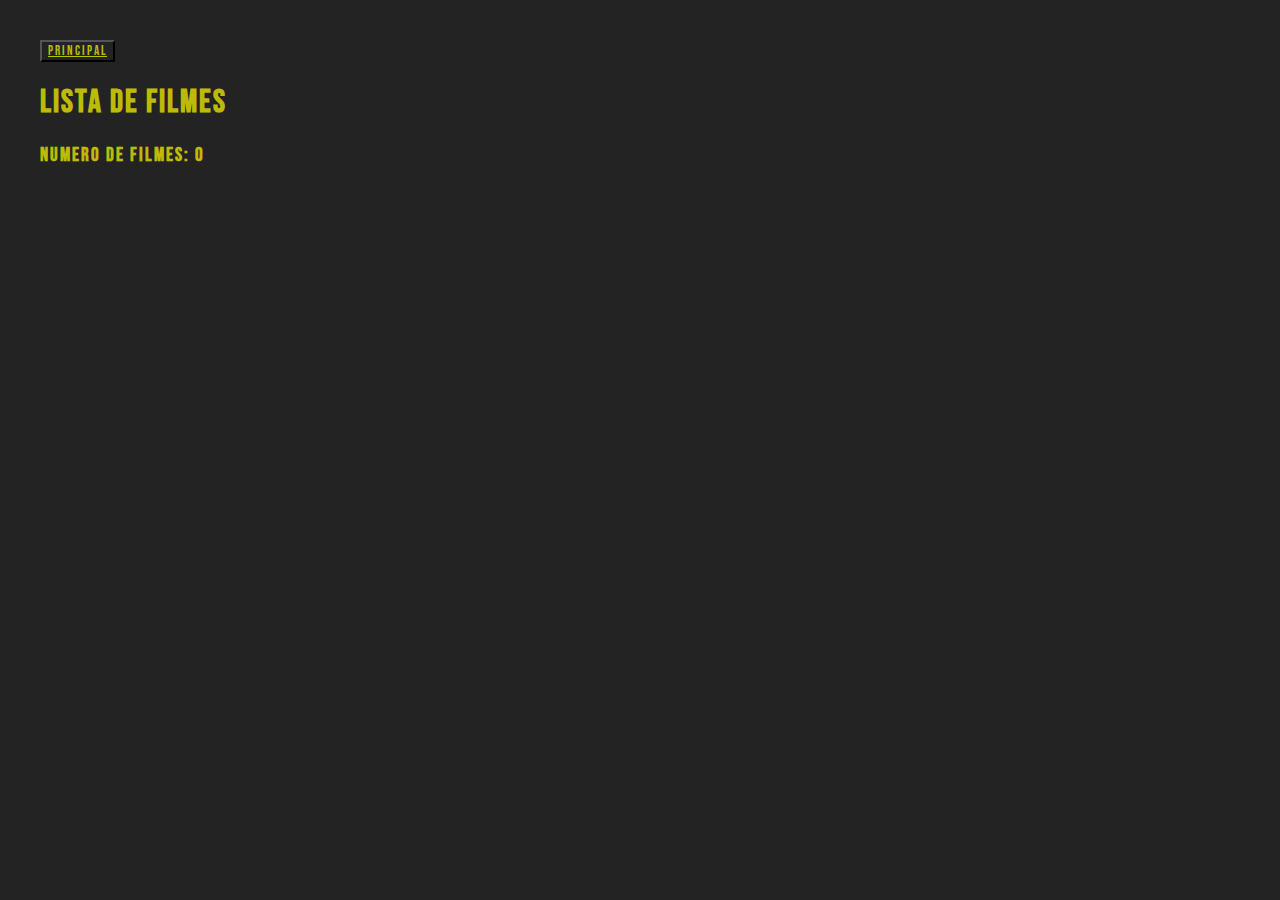
<file: html/films.html>
<!DOCTYPE html>
<html lang="pt-br">
<head>
    <meta charset="UTF-8">
    <meta http-equiv="X-UA-Compatible" content="IE=edge">
    <meta name="viewport" content="width=device-width, initial-scale=1.0">
    <link rel="stylesheet" href="../css/style.css">
    <link rel="stylesheet" href="../css/filmes.css">
    <title>Filmes</title>
</head>
<body>
    <div class="options">
        <button>
            <a href="./home.html">
                PRINCIPAL
            </a>
            </button>
    </div>
    <h1>LISTA DE FILMES</h1>
    <h3>NUMERO DE FILMES: <span data-bind="text: num"></span></h3>

    <ul data-bind="foreach : list" class="list-films">
        <li>
            <h4>EPISODIO: <span data-bind="text: episode_id"></span></h4>
            <h4>DIRETOR <span data-bind="text: director"></span></h4>
            <h4>PROSUTOR(ES): <span data-bind="text: producer"></span></h4>
            <h4>RESUMO: </h4>
            <span data-bind="text: opening_crawl">

            </span>
        </li>
    </ul>
</body>

<script src="../knockout-3.5.1.js"></script>
<script src="https://ajax.googleapis.com/ajax/libs/jquery/3.5.1/jquery.min.js"></script>
<script src="../js/filmes.js"></script>
</html>
</file>
<file: css/style.css>
@import url('https://fonts.googleapis.com/css2?family=Bebas+Neue&display=swap');
*{

    font-family: 'Bebas Neue', cursive;
    background-color: #242323;
    color: rgba(230, 230, 1, 0.801);
    letter-spacing: 2px;
    
}
body{
    padding: 32px;
}.icon-primary{
    text-align: center;
}
.img-primary{
    height: 30%;
    width: 30%;
    margin: 8px;
    
}
</file>
<file: css/filmes.css>
list-films{
    padding: 8px;
    background-color: #1f1f1f; 
    border-radius: 1.4rem;

}
.list-films li{
    list-style-type: none;
    padding: 4px 8px 4px 8px;
    margin: 8px;
    border-radius: 1.4rem;

}
</file>
